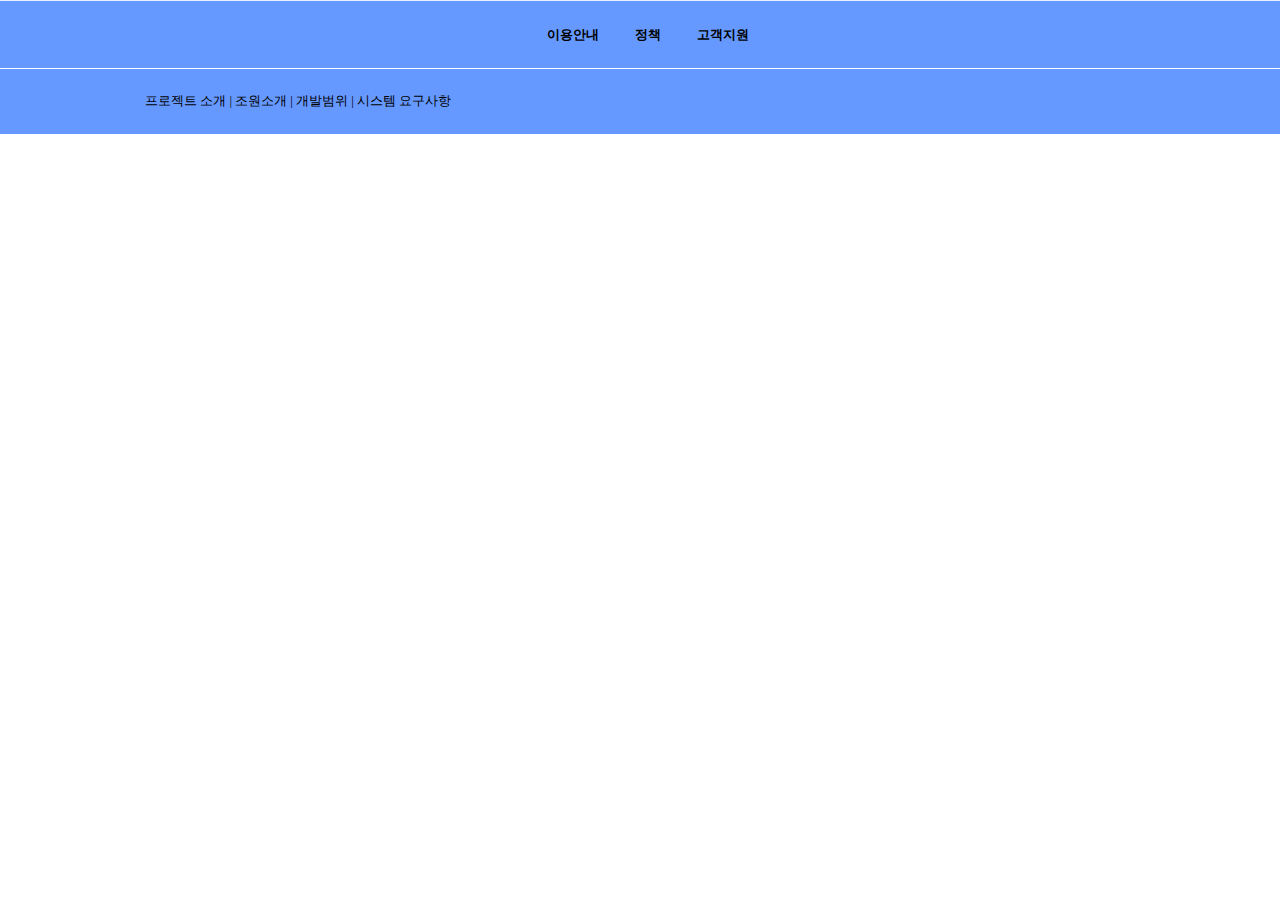
<file: src/main/resources/templates/page/footer.html>
<!DOCTYPE html>
<html lang="en">
<head>
    <meta charset="UTF-8">
    <title>Title</title>
  <link rel="stylesheet" type="text/css" href="../../static/css/headerFooter.css">
</head>
<body>
<div class="py-4 border border-lighter border-bottom-0 border-left-0 border-right-0 bg-dark" >
  <div class="container">
    <div class="col-md-9 text-center">
      <a href="#" class="px-3"><small class="font-weight-bold">이용안내</small></a>
      <a href="#" class="px-3"><small class="font-weight-bold">정책</small></a>
      <a href="#" class="pl-3"><small class="font-weight-bold">고객지원</small></a>
    </div>
  </div>
</div>
<footer class="border border-dark border-left-0 border-right-0 border-bottom-0 p-4 bg-dark">
  <div class="container">
    <div class="row align-items-center text-center text-md-left col">
      <p class="mb-0 small">
        <a href="">프로젝트 소개</a>&nbsp;|&nbsp;<a href="">조원소개</a>&nbsp;|&nbsp;<a href="">개발범위</a>&nbsp;|&nbsp;<a href="">시스템 요구사항</a>
      </p>
    </div>
  </div>
</footer>
</body>
</html>
</file>
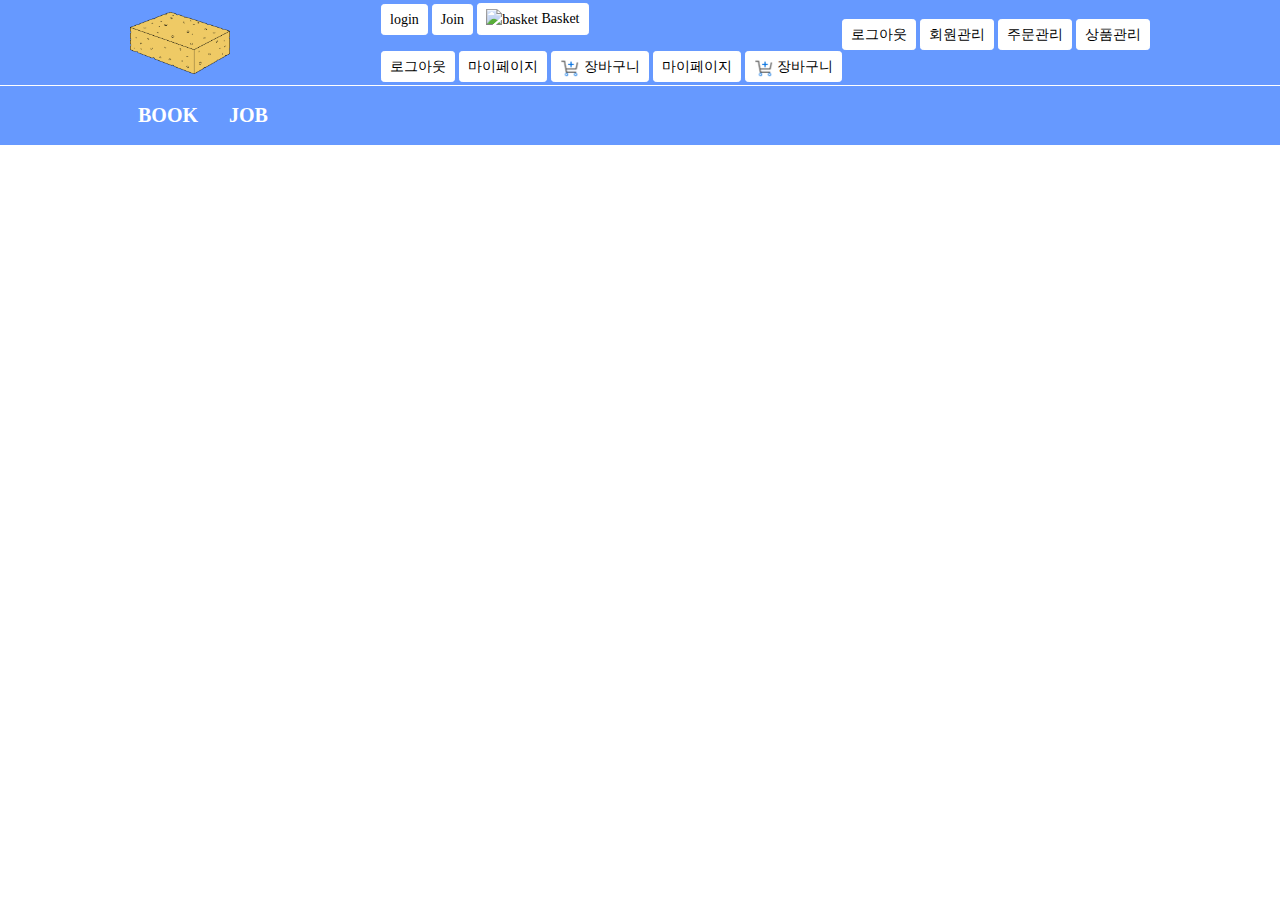
<file: src/main/resources/templates/page/header.html>
<!DOCTYPE html>
<html xmlns:th="http://www.thymeleaf.org">
<head>
    <meta charset="UTF-8">
    <title>Title</title>
  <link rel="stylesheet" type="text/css" href="../../static/css/headerFooter.css">
</head>
<body>
<nav class="navbar nav-first navbar-dark bg-dark">
    <div class="container">
        <a class="navbar-brand" href="/com.solponge/main">
            <img src="../../static/img/sponge.png" style="width: 100px;" alt="Logo">
        </a>
        <ul class="navbar-nav ml-auto">
            <li>
                <div th:if="${loginMember == null}">
                    <a href="/com.solponge/login" class="btn btn-primary btn-sm">login</a>
                    <a href="/com.solponge/join" class="btn btn-primary btn-sm">Join</a>
                    <a href="/com.solponge/login" class="btn btn-primary btn-sm">
                        <img th:src="../../static/img/basket.png" style="width: 20px ;" alt="basket"/>
                        Basket
                    </a>
                </div>
                <div th:if="${loginMember.MEMBER_GRADE=='BASIC'}">
                    <p th:text="'${loginMember.MEMBER_NAME}' + '님 환영합니다.'"></p>
                <a href="/com.solponge/logout" class="btn btn-primary btn-sm">로그아웃</a>
                <a href="/com.solponge/member/${loginMember.MEMBER_NO}/myPage" class="btn btn-primary btn-sm">마이페이지</a>
                <a href="/com.solponge/member/${loginMember.MEMBER_NO}/myPage/cart" class="btn btn-primary btn-sm"><img src="../../static/img/basket.png" style="width: 20px;" alt="basket">&nbsp;장바구니</a>
                <a th:href="@{/com.solponge/member/{memberNo}/myPage(memberNo=${loginMember.MEMBER_NO})}" class="btn btn-primary btn-sm">마이페이지</a>
                <a th:href="@{/com.solponge/member/{memberNo}/myPage/cart(memberNo=${loginMember.MEMBER_NO})}" class="btn btn-primary btn-sm"><img src="../../static/img/basket.png" style="width: 20px;" alt="basket"> 장바구니</a>

                </div>
            </li>
            <div th:if="${loginMember.MEMBER_GRADE=='ADMIN'}">
                <p th:text="'${loginMember.MEMBER_NAME}' + '님 환영합니다.'"></p>
                <a href="/com.solponge/logout" class="btn btn-primary btn-sm">로그아웃</a>
                <a href="/com.solponge/admin/member" class="btn btn-primary btn-sm">회원관리</a>
                <a href="/com.solponge/admin/order" class="btn btn-primary btn-sm">주문관리</a>
                <a href="/com.solponge/admin/product" class="btn btn-primary btn-sm">상품관리</a></li>
            </div>
        </ul>
    </div>
</nav>

<nav class="nav-second navbar custom-navbar navbar-expand-sm navbar-dark bg-dark sticky-top">
    <div class="container">
        <button class="navbar-toggler ml-auto" type="button"
                data-toggle="collapse" data-target="#navbarSupportedContent"
                aria-controls="navnav-linkbarSupportedContent" aria-expanded="false"
                aria-label="Toggle navigation">
            <span class="navbar-toggler-icon"></span>
        </button>
        <div class="collapse navbar-collapse" id="navbarSupportedContent">
            <ul class="navbar-nav mr-auto">
                <li><a class="nav-link" href="/com.solponge/productList">BOOK</a>
                </li>
                <li><a class="nav-link" href="/com.solponge/jobinfolist">JOB</a>
                </li>
            </ul>
        </div>
    </div>
</nav>
</body>
</html>
</file>
<file: src/main/resources/static/css/headerFooter.css>
/*body {*/
    /*    font-family: Arial, sans-serif;*/
    /*    background-color: #f2f2f2;*/
    /*}*/

    /*header {*/
    /*    background-color: #333;*/
    /*    color: #fff;*/
    /*    padding: 10px;*/
    /*}*/

    /*footer {*/
    /*    background-color: #333;*/
    /*    color: #fff;*/
    /*    padding: 10px;*/
    /*    !* position: absolute; *!*/
    /*    bottom: 0;*/
    /*    width: 100%;*/
    /*}*/

#container {
    width: 1300px;
    margin: auto;
    overflow: hidden;
    padding: 10px;
}

.container_left {
    float: left;
    width: 70%;
    margin: 0;
}

.container_right {
    float: left;
    width: 25%;
    margin: 0;
    margin-left: 30px;
    margin-top: 20px;
}

.banner {
    position: relative;
    width: 760px;
    height: 280px;
    top: 0px;
    margin-left: 15px;
    margin-top: 15px;
    padding: 15px;
    overflow: hidden;
}

.banner ul {
    position: absolute;
    margin: 0px;
    padding: 0;
    list-style: none;
}

.banner ul li {
    float: left;
    width: 780px;
    height: 320px;
    margin-left: 10px;
    padding: 0;
}
 #newbook{
    width: 900px;
 }
 #newbook span {
     float: right;
     padding-right: 40px;
     font-size: 15px;
     line-height: 40px;
 }

 #newbook a {
     text-decoration-line: none;
     color: gray;
 }

 #newbook a:visited {
     text-decoration-line: none;
     color: gray;
 }

.column {
    float: left;
    width: 23%;
    padding: 5px;
}

#row {
    width: 900px;
    margin-bottom: 40px;
}

#row::after {
    margin: auto;
    content: '';
    clear: both;
    display: table;
}

.column h2 {
    font-size: 17px
}

/*.column p {*/
/*    text-align: center;*/
/*}*/
.column h2,
.column p {
    margin: 1px;
    text-align: center;
}

.container_right img {
    width: 108px;
}

.book_rank {
    /*line-height: 50px;*/
    text-align: left;
    padding-left: 14px;
    /*vertical-align: le;*/
}

.book_rank_title {
    width: 163px;
}
.book_rank_sales{
    color: #d63384;
}


*, ::after, ::before {
    box-sizing: border-box
}

body {
    margin: 0;
    /* 	font-family: ; */
    font-weight: 400;
    background-color: #fff
}

h6 {
    margin-top: 0;
    margin-bottom: .5rem
}

p {
    margin-top: 0;
    margin-bottom: 1rem
}

ul {
    margin-top: 0;
    margin-bottom: 0
}

small {
    font-size: 80%
}

a {
    color: black;
    text-decoration: none;
}

a:hover {
    color: black;
    text-decoration: none

}

img {
    vertical-align: middle;
    border-style: none
}

label {
    display: inline-block;
    margin-bottom: .5rem
}

button {
    border-radius: 0
}

button:focus {
    outline: 1px dotted;
    outline: 5px auto -webkit-focus-ring-color
}

button {
    margin: 0;
    font-family: inherit;
    font-size: inherit;
    line-height: inherit
}

button {
    overflow: visible
}

button {
    text-transform: none
}

h6 {
    margin-bottom: .5rem;
    font-family: inherit;
    font-weight: 500;
    line-height: 1.2;
    color: inherit;
    font-size: 1rem
}

.small, small {
    font-size: 80%;
    font-weight: 400
}

.container {
    width: 100%;
    padding-right: 15px;
    padding-left: 15px;
    margin-right: auto;
    margin-left: auto
}
.row align-items-center text-center text-md-left col{
    margin: auto;
}

@media ( min-width :576px) {
    .container {
        max-width: 540px
    }
}

@media ( min-width :768px) {
    .container {
        max-width: 720px
    }
}

@media ( min-width :992px) {
    .container {
        max-width: 960px
    }
}

@media ( min-width :1200px) {
    .container {
        max-width: 1050px
    }
}

#row {
    display: flex;
    flex-wrap: wrap;
    margin-right: -15px;
    margin-left: 10px
}

.col, .col-md-3, .col-md-9 {
    position: relative;
    width: 100%;
    padding-right: 15px;
    padding-left: 15px
}

.col {
    flex-basis: 0;
    flex-grow: 1;
    max-width: 100%
}

@media ( min-width :768px) {}
.col-md-3 {
    flex: 0 0 25%;
    max-width: 25%
}
.col-md-9 {
    flex: 0 0 75%;
    max-width: 100%
}


.btn {
    display: inline-block;
    font-weight: 400;
    color: #444;
    text-align: center;
    vertical-align: middle;
    user-select: none;
    background-color: transparent;
    border: 1px solid transparent;
    padding: .55rem 1.125rem;
    font-size: 1rem;
    line-height: 1.5;
    border-radius: .2rem;
    transition: color .15s ease-in-out, background-color .15s ease-in-out,
    border-color .15s ease-in-out, box-shadow .15s ease-in-out
}

@media ( prefers-reduced-motion :reduce) {
    .btn {
        -webkit-transition: none;
        transition: none
    }
}

.btn:hover {
    color: #444;
    text-decoration: none
}

.btn:focus {
    outline: 0;
    box-shadow: 0 0 0 .2rem rgb(102,153,255)
}

.btn:disabled {
    opacity: .65
}

.btn-primary {
    color: #000;
    background-color: white;
    border-color: white
}

.btn-primary:focus {
    box-shadow: 0 0 0 .2rem rgb(102,153,255)
}

.btn-sm {
    padding: .25rem .5rem;
    font-size: .875rem;
    line-height: 1.5;
    border-radius: .2rem
}

.collapse:not(.show) {
    display: none
}

.nav {
    display: -webkit-box;
    display: -webkit-flex;
    display: -ms-flexbox;
    display: flex;
    flex-wrap: wrap;
    padding-left: 0;
    margin-bottom: 0;
    list-style: none
}

.nav-link {
    display: block;
    padding: .5rem 1rem
}

.nav-link:focus, .nav-link:hover {
    text-decoration: none
}

.navbar {
    position: relative;
    display: flex;
    align-items: center;
}

.navbar>.container {
    display: flex;
    flex-wrap: wrap;
    align-items: center;
    justify-content: space-between
}

.navbar-brand {
    display: inline-block;
    padding-top: .3125rem;
    padding-bottom: .3125rem;
    margin-right: 1rem;
    font-size: 1.25rem;
    line-height: inherit;
    white-space: nowrap
}

.navbar-brand:focus, .navbar-brand:hover {
    text-decoration: none
}

.navbar-nav {
    display: flex;
    padding-left: 0;
    margin-bottom: 0;
    list-style: none
}

.navbar-nav .nav-link {
    padding-right: 0;
    padding-left: 0
}

.navbar-text {
    display: inline-block;
    padding-top: .5rem;
    padding-bottom: .5rem
}

.navbar-collapse {
    flex-basis: 100%;
    flex-grow: 1;
    align-items: center
}

.navbar-toggler {
    padding: .25rem .75rem;
    font-size: 1.25rem;
    line-height: 1;
    background-color: transparent;
    border: 1px solid transparent;
    border-radius: .2rem
}

.navbar-toggler:focus, .navbar-toggler:hover {
    text-decoration: none
}

.navbar-toggler-icon {
    display: inline-block;
    width: 1.5em;
    height: 1.5em;
    vertical-align: middle;
    content: "";
    background: no-repeat center center;
    background-size: 100% 100%
}

/* @media ( max-width :575.98px) { */
/* 	.navbar-expand-sm>.container { */
/* 		padding-right: 0; */
/* 		padding-left: 0 */
/* 	} */
/* } */

@media ( min-width :576px) {
    .navbar-expand-sm {
        flex-flow: row nowrap;
        justify-content: flex-start
    }
    .navbar-expand-sm .navbar-nav {
        flex-direction: row
    }
    .navbar-expand-sm .navbar-nav .nav-link {
        padding-right: .5rem;
        padding-left: .5rem
    }
    .navbar-expand-sm>.container {
        flex-wrap: nowrap
    }
    .navbar-expand-sm .navbar-collapse {
        display: -webkit-box !important;
        display: -webkit-flex !important;
        display: -ms-flexbox !important;
        display: flex !important;
        flex-basis: auto
    }
    .navbar-expand-sm .navbar-toggler {
        display: none
    }
}

@media ( max-width :767.98px) {
    .navbar-expand-md>.container {
        padding-right: 0;
        padding-left: 0
    }
}

@media ( min-width :768px) {
    .navbar-expand-md {
        flex-flow: row nowrap;
        justify-content: flex-start
    }
    .navbar-expand-md .navbar-nav {
        flex-direction: row
    }
    .navbar-expand-md .navbar-nav .nav-link {
        padding-right: .5rem;
        padding-left: .5rem
    }
    .navbar-expand-md>.container {
        flex-wrap: nowrap
    }
    .navbar-collapse {
        display: flex !important;
        flex-basis: auto
    }
    .navbar-toggler {
        display: none
    }
}

.navbar-dark .navbar-brand {
    color: rgb(102,153,255)
}

.navbar-dark .navbar-brand:focus, .navbar-dark .navbar-brand:hover {
    color: rgb(102,153,255)
}

.navbar-dark .navbar-nav .nav-link {
    color: #fff
}

.navbar-dark .navbar-nav .nav-link:focus, .navbar-dark .navbar-nav .nav-link:hover
{
    color: rgba(255, 255, 255, .75)
}

.navbar-dark .navbar-toggler {
    color: #000;
    border-color: rgba(255, 255, 255, .1)
}

.bg-dark {
    background-color: rgb(102,153,255)
}

a.bg-dark:focus, a.bg-dark:hover, button.bg-dark:focus, button.bg-dark:hover
{
    background-color: #0a0c0d !important
}

.border {
    border: 1px solid #dee2e6 !important
}

.border-top {
    border-top: 1px solid #dee2e6 !important
}

.border-right {
    border-right: 1px solid #dee2e6 !important
}

.border-bottom {
    border-bottom: 1px solid #dee2e6 !important
}

.border-left {
    border-left: 1px solid #dee2e6 !important
}

.border-0 {
    border: 0 !important
}

.border-top-0 {
    border-top: 0 !important
}

.border-right-0 {
    border-right: 0 !important
}

.border-bottom-0 {
    border-bottom: 0 !important
}

.border-left-0 {
    border-left: 0 !important
}

.border-primary {
    border-color: rgb(102,153,255) !important
}

.d-none {
    display: none !important
}

@media ( min-width :768px) {
    .d-md-block {
        display: block !important
    }
}

.justify-content-between {
    justify-content: space-between !important
}

.align-items-center {
    align-items: center !important
}


.mb-0 {
    margin-bottom: 0 !important
}

.mb-3 {
    margin-bottom: 1rem !important
}


.px-2 {
    padding-left: .5rem !important;
    padding-right: .5rem !important
}

.px-3 {
    padding-right: 1rem !important
}

.pl-3, .px-3 {
    padding-left: 1rem !important
}

.p-4 {
    padding: 1.5rem !important
}

.py-4 {
    padding-bottom: 1.5rem !important;
    padding-top: 1.5rem !important
}

.mr-auto {
    margin-right: auto !important
}

.ml-auto {
    margin-left: auto !important
}

@media ( min-width :768px) {

    .mb-md-0 {
        margin-bottom: 0 !important
    }

    .text-center {
        text-align: center !important
    }

    @media ( min-width :768px) {
        .text-md-left {
            text-align: left !important
        }
        .text-md-right {
            text-align: right !important
        }
    }

    .font-weight-bold {
        font-weight: 700 !important
    }

    a.text-primary:focus, a.text-primary:hover {
        color: #886433 !important
    }

    .text-dark {
        color: #212529 !important
    }

    a.text-dark:focus, a.text-dark:hover {
        color: #000 !important
    }

    .text-body {
        color: #444 !important
    }

    .text-muted {
        color: #adb5bd !important
    }

    @media
    print
    {
        *, ::after, ::before {
            text-shadow: none !important;
            box-shadow: none !important
        }

        a:not(.btn) {
            text-decoration: underline
        }

        img {
            page-break-inside: avoid
        }

        h2, h3, p {
            orphans: 3;
            widows: 3
        }

        h2, h3 {
            page-break-after: avoid
        }

        @page {
            size: a3
        }

        body {
            min-width: 992px !important
        }

        .container {
            min-width: 992px !important
        }

        .navbar {
            display: none
        }

    }

    .border-dark {
        border-color: #fff !important
    }

    .border-lighter {
        border-color: #eaf0fc !important
    }

    @media ( min-width :992px) {
        p {
            font-size: 16px
        }
    }

    .navbar.navbar-dark .navbar-brand {
        color: rgba(248, 249, 250, .8) !important
    }

    .navbar.navbar-dark .navbar-brand:hover {
        color: #000
    }

    .navbar .nav-link {
        font-size: 14px;
        font-weight: 500
    }

    .navbar.nav-first {
        padding: 3px;
        z-index: 99;
        border-bottom: 1px solid #fff
    }

    .navbar.nav-first .navbar-brand img {
        width: 55px
    }

    .navbar.nav-second {
        padding: 10px
    }

    .navbar.nav-second .nav-link {
        margin-right: 15px;
        font-weight : 800;
        font-size: 20px;
        opacity: 1;
    }  }
</file>
